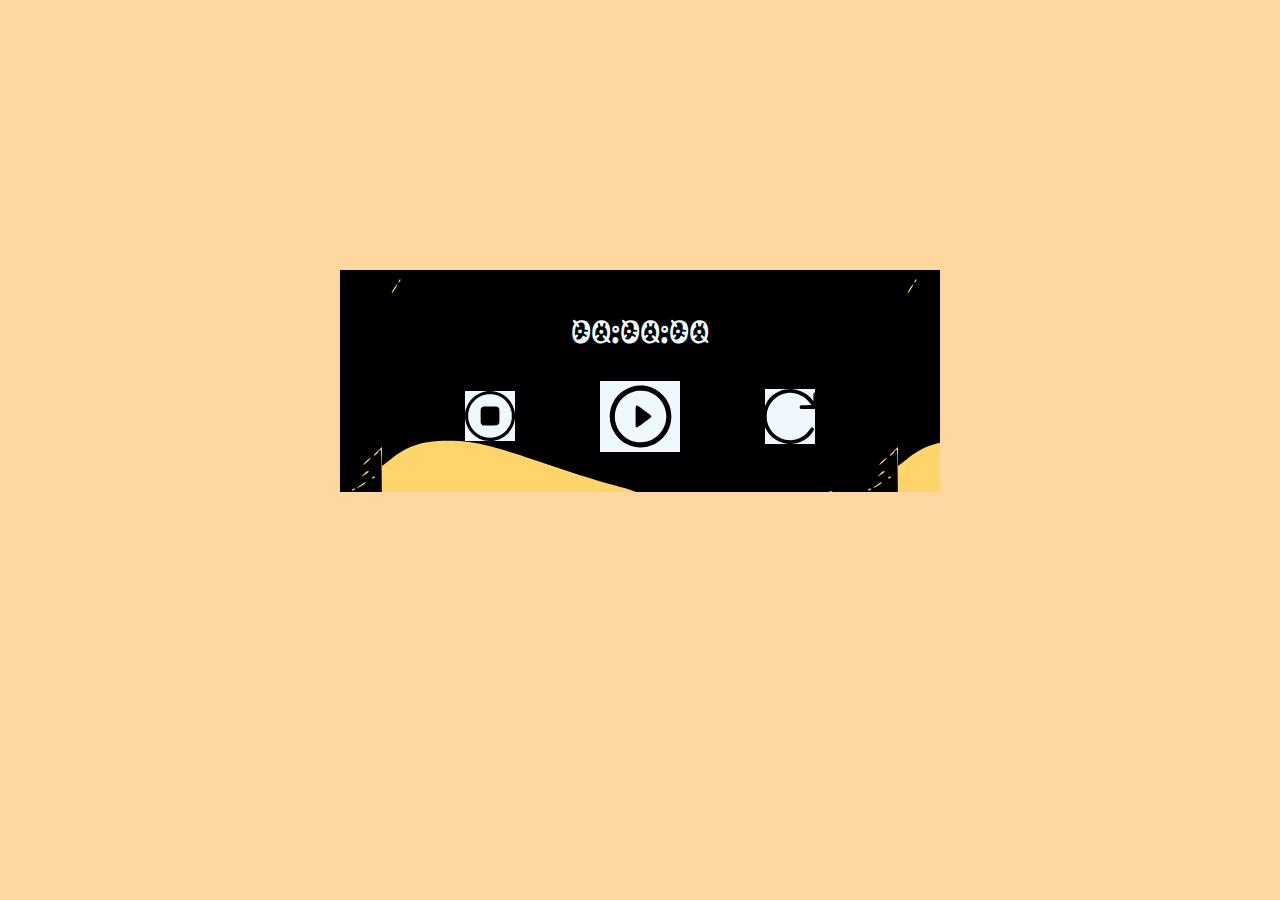
<file: index_stopwatch.html>
<!DOCTYPE html>
<html lang="en">
<head>
    <meta charset="UTF-8">
    <meta name="viewport" content="width=device-width, initial-scale=1.0">
    <link rel="stylesheet" href="styler.css">
    <link rel="preconnect" href="https://fonts.googleapis.com">
    <link rel="preconnect" href="https://fonts.gstatic.com" crossorigin>
    <link href="https://fonts.googleapis.com/css2?family=Kablammo&display=swap" rel="stylesheet">
    <title>Stopwatch</title>
</head>
<body>
    <div class="stopwatch">
        <h1 class="time">00:00:00</h1>
        <div class="buttons">
            <img src="stop.svg" alt="" class="stop" onclick="stoptimer()">
            <img src="play.svg" class="play" alt="" style="width: 80px;" onclick="start()">
            <img src="reset.svg" alt="" class="reset" onclick="reset()">
        </div>
    </div>

    <script src="stopwatch.js"></script>
</body>
</html>
</file>
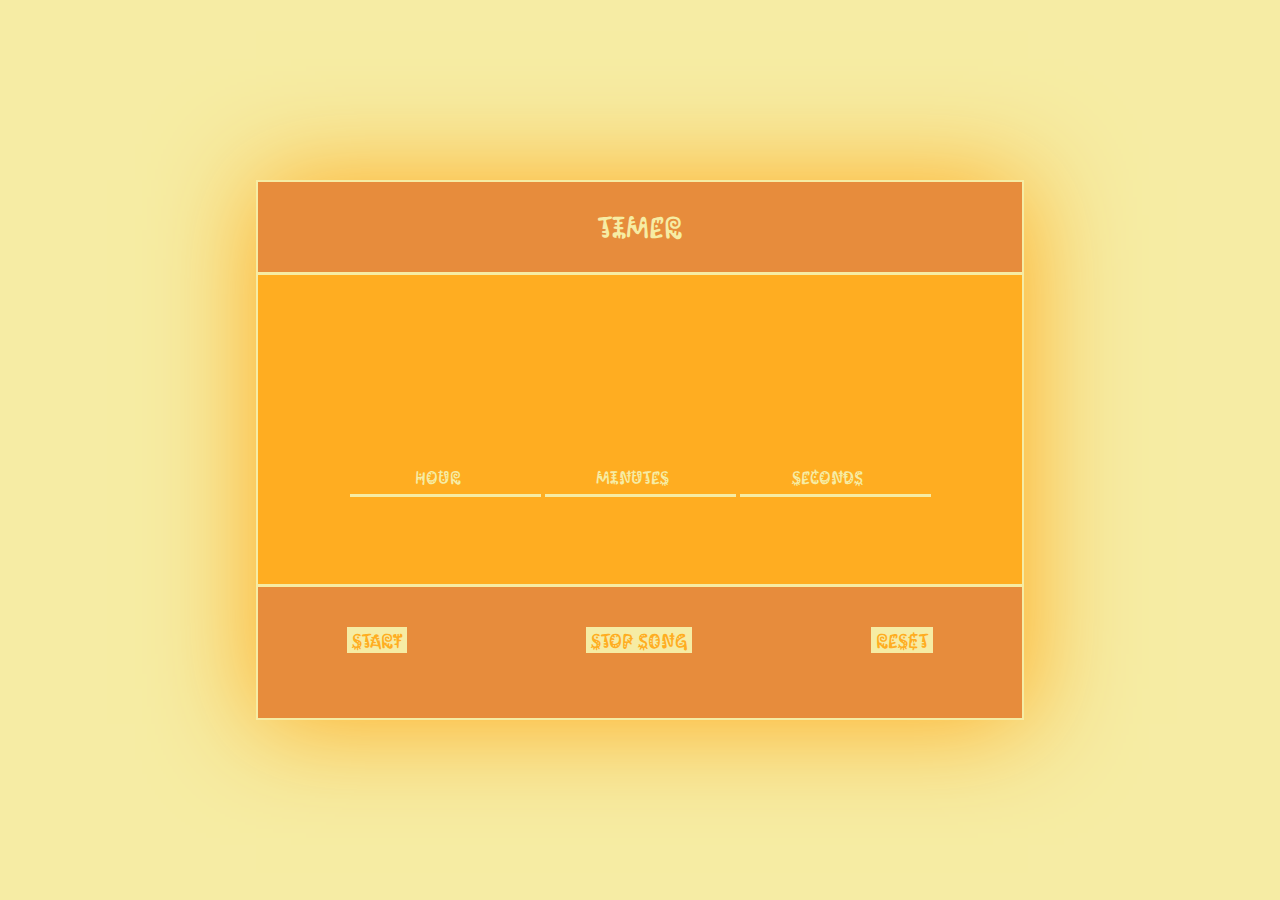
<file: index_timer.html>
<!DOCTYPE html>
<html lang="en">
<head>
    <meta charset="UTF-8">
    <meta name="viewport" content="width=device-width, initial-scale=1.0">
    <link rel="stylesheet" href="stylert.css">   
     <link rel="preconnect" href="https://fonts.googleapis.com">
    <link rel="preconnect" href="https://fonts.gstatic.com" crossorigin>
    <link href="https://fonts.googleapis.com/css2?family=Kablammo&display=swap" rel="stylesheet">
    <title>Timer</title>
</head>
<body>
    <div class="box">
        <div id="display">Timer</div>

        <form action="#">
            <input type="number" id="hour" placeholder="HOUR" autocomplete="off">
            <input type="number" id="minutes" placeholder="MINUTES" autocomplete="off">
            <input type="number" id="seconds" placeholder="SECONDS" autocomplete="off">
        </form>
        <div class="buttons">
            <button id="start">Start</button>
            <button id="stop">Stop song</button>
            <button id="reset">Reset</button>
        </div>
    </div>
    <script src="timer.js"></script>
</body>
</html>
</file>
<file: styler.css>
*{
    margin: 0;
    padding: 0;
    box-sizing: border-box;
    font-family: 'Kablammo', cursive;
}

body{
    align-items: center;
    background-color: rgb(255, 215, 162);
}

.stopwatch{
    width: 90%;
    color: aliceblue;
    background-color: rgb(255, 213, 107);
    background-image: url(th.svg);
    max-width: 600px;
    text-align: center;
    background-position: center;
    background-size: fit;
    padding: 40px;
    margin: 30vh auto 0;
}

img{
    width: 50px;
    margin-top: 30px;
    cursor: pointer;
    background-color: aliceblue;
}

.stopwatch .buttons{
    display: flex;
    flex-direction: row;
    align-items: center;
    justify-content: center;
    justify-content: space-evenly;
    border-radius: 50%;
    -webkit-border-radius: 50%;
    -moz-border-radius: 50%;
    -ms-border-radius: 50%;
    -o-border-radius: 50%;
}

.play.is-active{
    display: none;
}
</file>
<file: stylert.css>
*{
    margin: 0;
    border: 0;
    font-family: 'Kablammo', cursive;
    padding: 0;
    box-sizing: border-box;
    color: #f6eca4;
}

body{
    background-color: #f6eca4;
    height: 100%;
    width: 100%;
    display: flex;
    justify-content: center;
    align-items: center;
    position: absolute;
}

.box{
    height: 60vh;
    width: 60%;
    background-color: #e78c3c;
    border: 2px solid;
    box-shadow: 2px 2px 100px 2px rgb(255, 173, 33);
    overflow: hidden;
}

.box #display{
    height: 10vh;
    width: 100%;
    text-align: center;
    font-size: 30px;
    line-height: 10vh;
}

.box form{
    height: 35vh;
    width: 100%;
    background-color: rgb(255, 173, 33);
    border-top: 3px solid;
    border-bottom: 3px solid;
    line-height: 45vh;
    text-align: center;
}

.box form input{
    width: 25%;
    border: none;
    outline: none;
    border-bottom: 3px solid #f6eca4;
    background-color: transparent;
    color: #f6eca4;
    font-size:40px;
    text-align: center;
}

.box form input::placeholder{
    font-size: 2vh;
    color: #f6eca4;
}

.buttons{
    height: 5vh;
    width: 100%;
    display: flex;
    justify-content: space-around;
    align-items: center;
}
.buttons button{
    font-size: 20px;
    color: rgb(255, 173, 33);
    background-color: #f6eca4;
    padding: 0px 5px;
    margin-top: 60px;
    border: none;
    cursor: pointer;
}

.buttons button:hover {
    background-color: #e78c3c;
    color: #f6eca4;
    transition: 0.4s;
    -webkit-transition: 0.4s;
    -moz-transition: 0.4s;
    -ms-transition: 0.4s;
    -o-transition: 0.4s;
}

#start.is-active{
    display: none;
}

@media screen and (max-width:600px) {
    .buttons button{
        font-size: 15px;
    }
}
</file>
